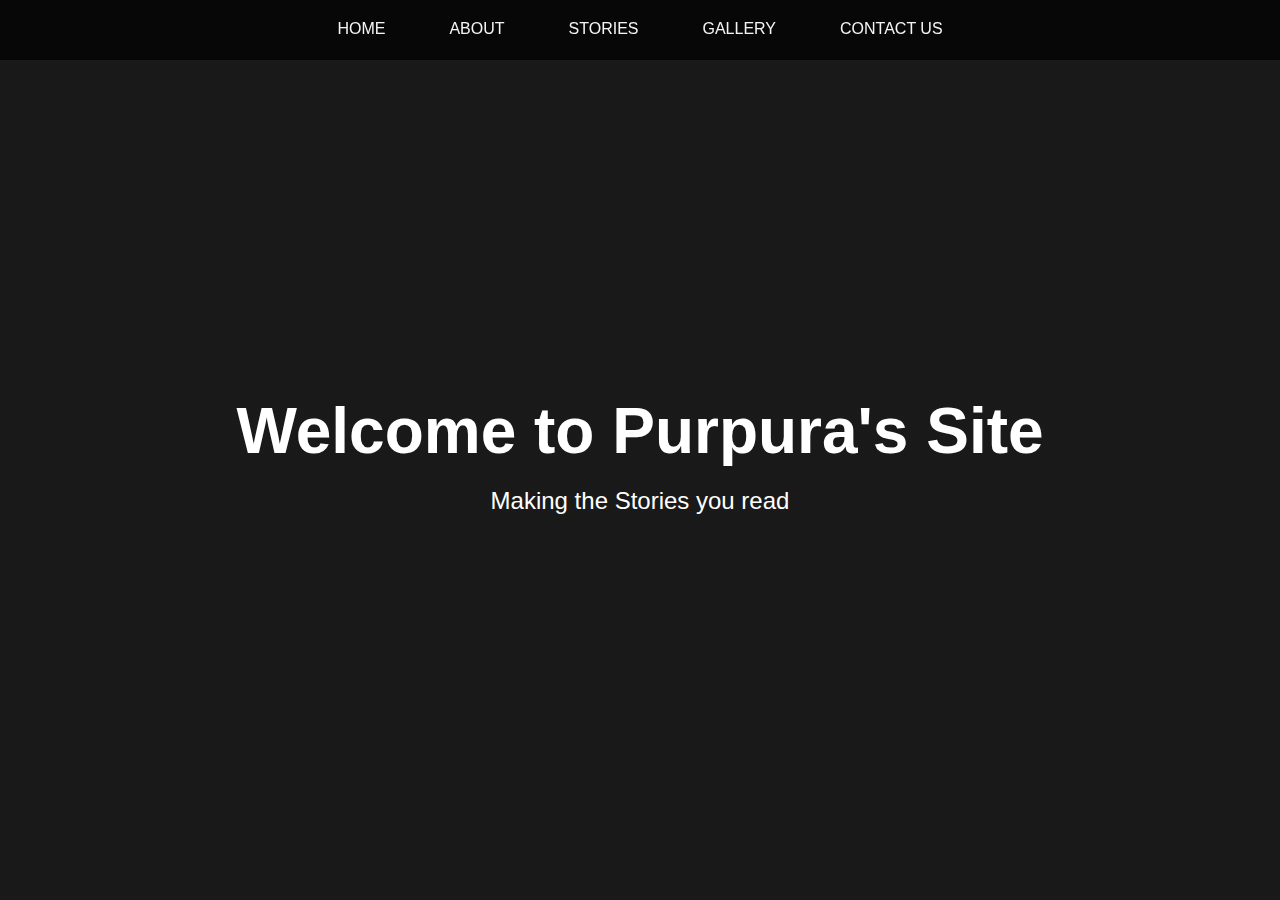
<file: index.html>
<!DOCTYPE html>
<html lang="en">
<head>
  <meta charset="UTF-8">
  <meta name="viewport" content="width=device-width, initial-scale=1.0">
  <title>Purpura's Landing Page</title>
  <link rel="stylesheet" href="./css/style.css">
  <!-- <link rel="stylesheet" href="https://stackpath.bootstrapcdn.com/bootstrap/4.5.2/css/bootstrap.min.css"> -->
  <!-- <script src="https://unpkg.com/scrollreveal"></script> -->
</head>
<body>
  <div class="container">
    <nav class="navbar">
      <ul>
        <li><a href="#home">Home</a></li>
        <li><a href="#about">About</a></li>
        <li><a href="#stories">Stories</a></li>
        <li><a href="#gallery">Gallery</a></li>
        <li><a href="#contact">Contact us</a></li>
      </ul>
    </nav>
    <section id="home">
      <h1>Welcome to Purpura's Site</h1>
      <p>Making the Stories you read</p>
    </section>
    <section id="about">
      <h1>About</h1>
      <p>This is the Hobby website of Purpura who will post random things and stories occasionally for the fun of it. <br \> Enjoy if if you wish.</p>
    </section>
    <section id="stories">
      <h1>Stories</h1>
      <p>The stories that are available to be read.</p>
    </section>
    <section id="gallery">
      <h1>Gallery</h1>
      <p>Wanna see some nice pics?</p>
    </section>
    <section id="contact">
      <h1>Contact Us</h1>
      <p>Want to know more? Or want to offer a suggestion? <br \> You can contact us through the following medium of communication</p>
    </section>
  </div>
  <script src="https://code.jquery.com/jquery-3.5.1.js" integrity="sha256-QWo7LDvxbWT2tbbQ97B53yJnYU3WhH/C8ycbRAkjPDc=" crossorigin="anonymous"></script>
  <script src="https://stackpath.bootstrapcdn.com/bootstrap/4.5.2/js/bootstrap.min.js"></script>
  <script src="main.js"></script>
</body>
</html>
</file>
<file: css/style.css>
* {
  margin: 0;
  padding: 0;
}

body {
  font-family: Arial, Helvetica, sans-serif;
  background: #333;
  color: #fff;
  line-height: 1.6;
  height: 100vh;
  overflow: hidden;
}

.container {
  width: 100%;
  height: 100%;
  /* CSS smooth scroll */
  overflow-y: scroll;
  scroll-behavior: smooth;
  scroll-snap-type: y mandatory;
}

.navbar {
  position: fixed;
  top: 0;
  z-index: 1;
  display: flex;
  width: 100%;
  height: 60px;
  background: rgba(0,0,0,0.7);
}

.navbar ul {
  display: flex;
  list-style:  none;
  width: 100%;
  justify-content: center;
}

.navbar ul li {
  margin: 0 1rem;
  padding: 1rem;
}

.navbar ul li a {
  text-decoration: none;
  text-transform: uppercase;
  color: #f4f4f4;
}

.navbar ul li a:hover {
  color: skyblue;
}

section {
  display: flex;
  flex-direction: column;
  align-items: center;
  justify-content: center;
  text-align: center;
  width: 100%;
  height: 100vh;
  scroll-snap-align: center;
}

section h1 {
  font-size: 4rem;
}

section p {
  font-size: 1.5rem;
}


/* Section Images */ 
section#home {
  background: linear-gradient( rgba(0, 0, 0, 0.5), rgba(0, 0, 0, 0.5) ), url('https://images.hdqwalls.com/download/forever-7th-capital-anime-4k-4x-1600x900.jpg') no-repeat center center/
  cover;
}

section#about {
  background: linear-gradient( rgba(0, 0, 0, 0.5), rgba(0, 0, 0, 0.5) ), url('https://wallpapermemory.com/uploads/557/cool-anime-wallpaper-hd-1600x900-364013.jpg') no-repeat center center/
  cover;
}

section#stories {
  background: linear-gradient( rgba(0, 0, 0, 0.5), rgba(0, 0, 0, 0.5) ), url('https://1.bp.blogspot.com/-7k-9Jiy3H5s/WGssnBZHvII/AAAAAAAASiw/Y9uiRI8dd8Q6L9Bd4z7uFDjpXaJZ0nqwgCLcB/s1600/No%2BMan%2527s%2BSky%2BWallpapers%2B2.jpg') no-repeat center center/
  cover;
}

section#gallery {
  background: linear-gradient( rgba(0, 0, 0, 0.5), rgba(0, 0, 0, 0.5) ), url('https://www.wallpapertip.com/wmimgs/240-2408908_anime-wallpaper-anime-wallpapers-hd.jpg') no-repeat center center/
  cover;
}

section#contact {
  background: linear-gradient( rgba(0, 0, 0, 0.5), rgba(0, 0, 0, 0.5) ), url('https://www.desktopbackground.org/download/o/2014/10/08/836800_anime-paper-hd-wallpapers-1600x900-anime-wallpapers-1600x900_1920x1080_h.jpg') no-repeat center center/
  cover;
}
</file>
